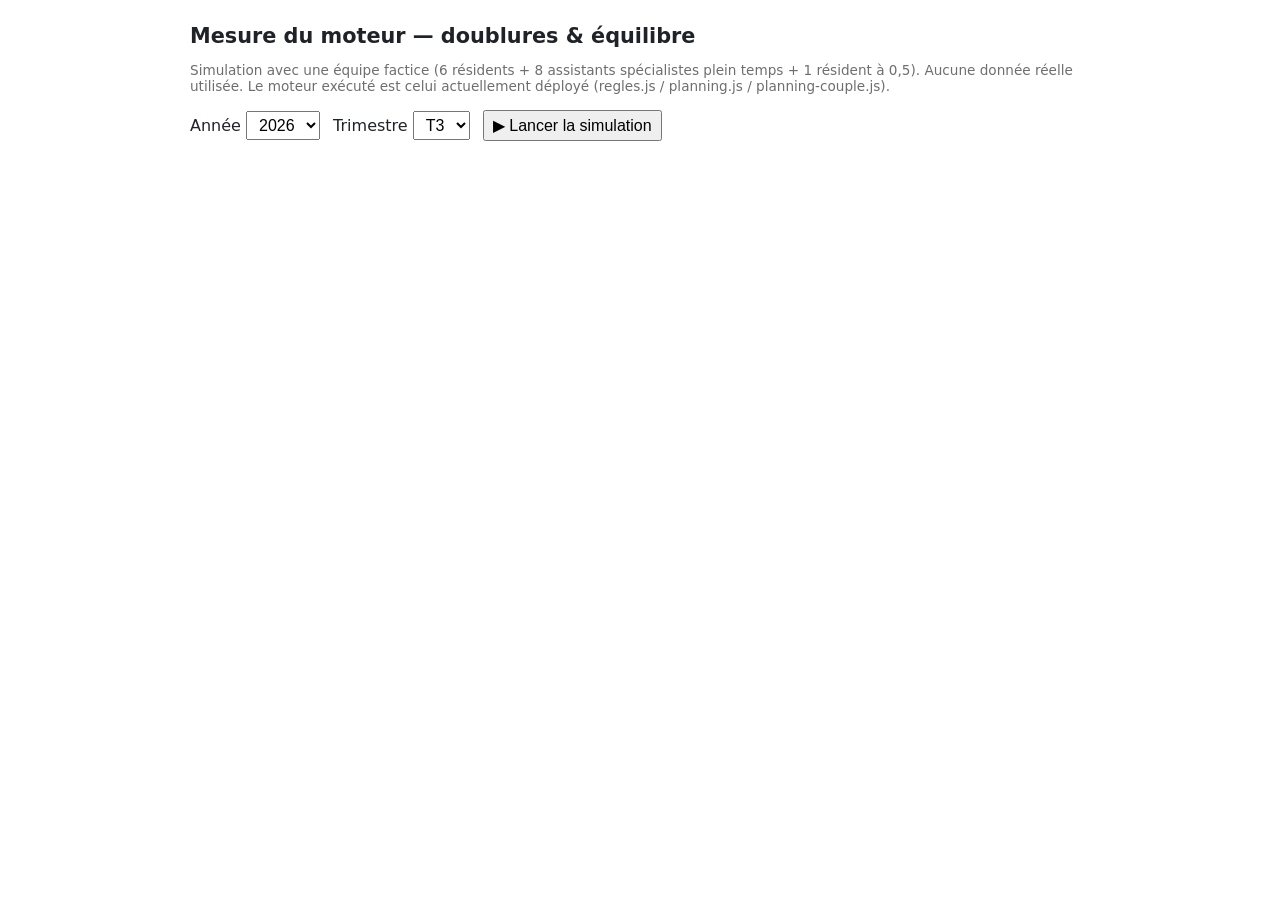
<file: mesure.html>
<!DOCTYPE html>
<html lang="fr">
<head>
<meta charset="utf-8" />
<meta name="viewport" content="width=device-width, initial-scale=1" />
<title>Mesure moteur — doublures & équilibre</title>
<!-- PAGE DE DIAGNOSTIC (2026-07-03) : simulation avec une ÉQUIPE FACTICE
     (aucune donnée réelle, aucun accès Supabase). Ouvre simplement cette page
     dans le navigateur : elle génère un trimestre avec le moteur actuel et
     affiche doublures, écarts d'heures et vérifications de couverture. -->
<style>
  body { font-family: system-ui, sans-serif; margin: 1.5rem auto; max-width: 900px; padding: 0 1rem; color: #1f2328; }
  h1 { font-size: 1.3rem; } h2 { font-size: 1.05rem; margin-top: 1.6rem; border-bottom: 1px solid #d0d7de; padding-bottom: .3rem; }
  table { border-collapse: collapse; margin-top: .5rem; font-size: .9rem; }
  th, td { border: 1px solid #d0d7de; padding: .25rem .55rem; text-align: left; }
  th { background: #eef3f1; }
  .ok { color: #1a7f37; font-weight: 600; } .ko { color: #cf222e; font-weight: 600; }
  .muted { color: #6e6e6e; font-size: .85rem; }
  select, button { font-size: 1rem; padding: .25rem .5rem; margin-right: .5rem; }
  #statut { margin: 1rem 0; font-style: italic; }
</style>
</head>
<body>
<h1>Mesure du moteur — doublures &amp; équilibre</h1>
<p class="muted">Simulation avec une équipe factice (6 résidents + 8 assistants spécialistes plein temps + 1 résident à 0,5).
Aucune donnée réelle utilisée. Le moteur exécuté est celui actuellement déployé (regles.js / planning.js / planning-couple.js).</p>
<p>
  <label>Année <select id="annee"><option>2026</option><option>2027</option></select></label>
  <label>Trimestre <select id="trimestre"><option value="1">T1</option><option value="2">T2</option><option value="3" selected>T3</option><option value="4">T4</option></select></label>
  <button id="btn">▶ Lancer la simulation</button>
</p>
<p id="statut"></p>
<div id="resultats"></div>

<script src="regles.js"></script>
<script src="planning.js"></script>
<script src="planning-couple.js"></script>
<script>
(function () {
  const $ = (id) => document.getElementById(id);
  const esc = (s) => String(s).replace(/[&<>]/g, (c) => ({ "&": "&amp;", "<": "&lt;", ">": "&gt;" }[c]));

  function equipe() {
    const meds = [];
    const ajouter = (n, grade, fte) => {
      for (let i = 1; i <= n; i++) meds.push({
        id: grade + (fte < 1 ? "_mi" : "") + i, name: grade + i, grade,
        fte, weekly_hours_target: 52 * fte, jours_travailles: [1, 2, 3, 4, 5, 6, 7],
      });
    };
    ajouter(6, "resident", 1);
    ajouter(8, "assistant_specialiste", 1);
    ajouter(1, "resident", 0.5);
    return meds;
  }

  function lancer() {
    const annee = parseInt($("annee").value, 10);
    const trimestre = parseInt($("trimestre").value, 10);
    $("statut").textContent = "Génération en cours… (quelques secondes)";
    $("resultats").innerHTML = "";
    setTimeout(() => {
      try { calculer(annee, trimestre); $("statut").textContent = ""; }
      catch (e) { $("statut").innerHTML = '<span class="ko">Erreur : ' + esc(e.message) + "</span>"; }
    }, 50);
  }

  function calculer(annee, trimestre) {
    const medecins = equipe();
    const R = genererTrimestreCouple({ annee, trimestre, medecins, preferences: [] });
    const H = { jour: 10.5, twe: 6, garde_nuit: 15, garde_24h: 24, off: 10.5 };
    const js = (s) => { const j = new Date(s + "T00:00:00Z").getUTCDay(); return j === 0 ? 7 : j; };
    const feries = joursFeriesBE(annee);
    const nomDe = {}, fteDe = {};
    medecins.forEach((m) => { nomDe[m.id] = m.name + (m.fte < 1 ? " (0.5)" : ""); fteDe[m.id] = m.fte; });
    let html = "";

    // 1. Doublures
    const doublures = R.shifts.filter((s) => s.doublure).sort((a, b) => a.date.localeCompare(b.date));
    html += "<h2>Doublures créées : " + doublures.length + "</h2>";
    if (doublures.length) {
      html += "<table><tr><th>Date</th><th>Unité</th><th>Médecin</th><th>Motif probable</th></tr>";
      doublures.forEach((s) => {
        const motif = fteDe[s.doctor_id] < 1 ? "PASS 1 — plancher ETP mi-temps" : "PASS 2 — déficit plein temps";
        html += "<tr><td>" + s.date + "</td><td>" + esc(s.poste || "?") + "</td><td>" + esc(nomDe[s.doctor_id]) + "</td><td>" + motif + "</td></tr>";
      });
      html += "</table>";
    } else html += "<p>(aucune)</p>";

    // 2. Heures par mois / trimestre
    const mois = {};
    R.shifts.forEach((s) => {
      const h = H[s.shift_type] || 0; if (!h) return;
      const mo = s.date.slice(0, 7);
      (mois[mo] = mois[mo] || {})[s.doctor_id] = ((mois[mo] || {})[s.doctor_id] || 0) + h;
    });
    const trim = {}; medecins.forEach((m) => { trim[m.id] = 0; });
    Object.values(mois).forEach((t) => { Object.keys(t).forEach((id) => { trim[id] += t[id]; }); });
    const pleins = medecins.filter((m) => m.fte >= 1).map((m) => m.id);
    const ecart = (t) => { const v = pleins.map((id) => t[id] || 0); return Math.max(...v) - Math.min(...v); };
    const mos = Object.keys(mois).sort();
    html += "<h2>Écart d'heures entre pleins temps</h2><table><tr><th>Période</th><th>Écart max</th></tr>";
    mos.forEach((mo) => { html += "<tr><td>" + mo + "</td><td>" + ecart(mois[mo]).toFixed(1) + " h</td></tr>"; });
    html += "<tr><td><strong>Trimestre</strong></td><td><strong>" + ecart(trim).toFixed(1) + " h</strong></td></tr></table>";

    // 3. Mi-temps
    const median = (a) => { const s = a.slice().sort((x, y) => x - y); const i = Math.floor(s.length / 2); return s.length % 2 ? s[i] : (s[i - 1] + s[i]) / 2; };
    const medPT = median(pleins.map((id) => trim[id]));
    html += "<h2>Mi-temps</h2>";
    medecins.filter((m) => m.fte < 1).forEach((m) => {
      const pct = 100 * trim[m.id] / medPT;
      const cls = pct >= 100 * m.fte - 0.5 ? "ok" : "ko";
      html += "<p>" + esc(nomDe[m.id]) + " : " + trim[m.id].toFixed(1) + " h = <span class='" + cls + "'>" +
        pct.toFixed(0) + " %</span> d'un plein temps (cible ≥ " + (100 * m.fte).toFixed(0) + " %)</p>";
    });

    // 4. Vérifications de couverture
    const byDate = {}; R.shifts.forEach((s) => { (byDate[s.date] = byDate[s.date] || []).push(s); });
    let weOk = true, nuitOk = true, g24sem = 0;
    Object.keys(byDate).forEach((d) => {
      const jj = js(d), a = byDate[d];
      const typeWE = jj >= 6 || feries.has(d);
      if (typeWE) {
        if (a.filter((s) => s.shift_type === "garde_24h").length < 2 || a.filter((s) => s.shift_type === "twe").length < 1) weOk = false;
      } else {
        const g = a.filter((s) => s.shift_type === "garde_nuit" || s.shift_type === "garde_24h");
        if (g.length && g.length < 2) nuitOk = false;
        g24sem += a.filter((s) => s.shift_type === "garde_24h").length;
      }
    });
    html += "<h2>Vérifications</h2><table><tr><th>Contrôle</th><th>Résultat</th></tr>" +
      "<tr><td>Week-ends / fériés : 2 gardes 24 h + 1 tour</td><td class='" + (weOk ? "ok'>✅ OK" : "ko'>❌ problème") + "</td></tr>" +
      "<tr><td>Nuits de semaine : 2 gardes</td><td class='" + (nuitOk ? "ok'>✅ OK" : "ko'>❌ problème") + "</td></tr>" +
      "<tr><td>Gardes 24 h de semaine (hors férié) — attendu : 0 ou presque</td><td>" + g24sem + "</td></tr>" +
      "<tr><td>Conflits signalés par le moteur</td><td>" + (R.conflits ? R.conflits.length : 0) + "</td></tr></table>";
    if (R.conflits && R.conflits.length) {
      html += "<ul class='muted'>";
      R.conflits.slice(0, 20).forEach((c) => { html += "<li>" + esc((c.date || "") + " " + c.message) + "</li>"; });
      html += "</ul>";
    }

    // 5. Détail par médecin
    html += "<h2>Heures par médecin</h2><table><tr><th>Médecin</th>" +
      mos.map((mo) => "<th>" + mo + "</th>").join("") + "<th>Trimestre</th></tr>";
    medecins.forEach((m) => {
      html += "<tr><td>" + esc(nomDe[m.id]) + "</td>" +
        mos.map((mo) => "<td>" + (mois[mo][m.id] || 0).toFixed(0) + "</td>").join("") +
        "<td><strong>" + trim[m.id].toFixed(0) + "</strong></td></tr>";
    });
    html += "</table>";

    $("resultats").innerHTML = html;
  }

  $("btn").addEventListener("click", lancer);
})();
</script>
</body>
</html>
</file>
